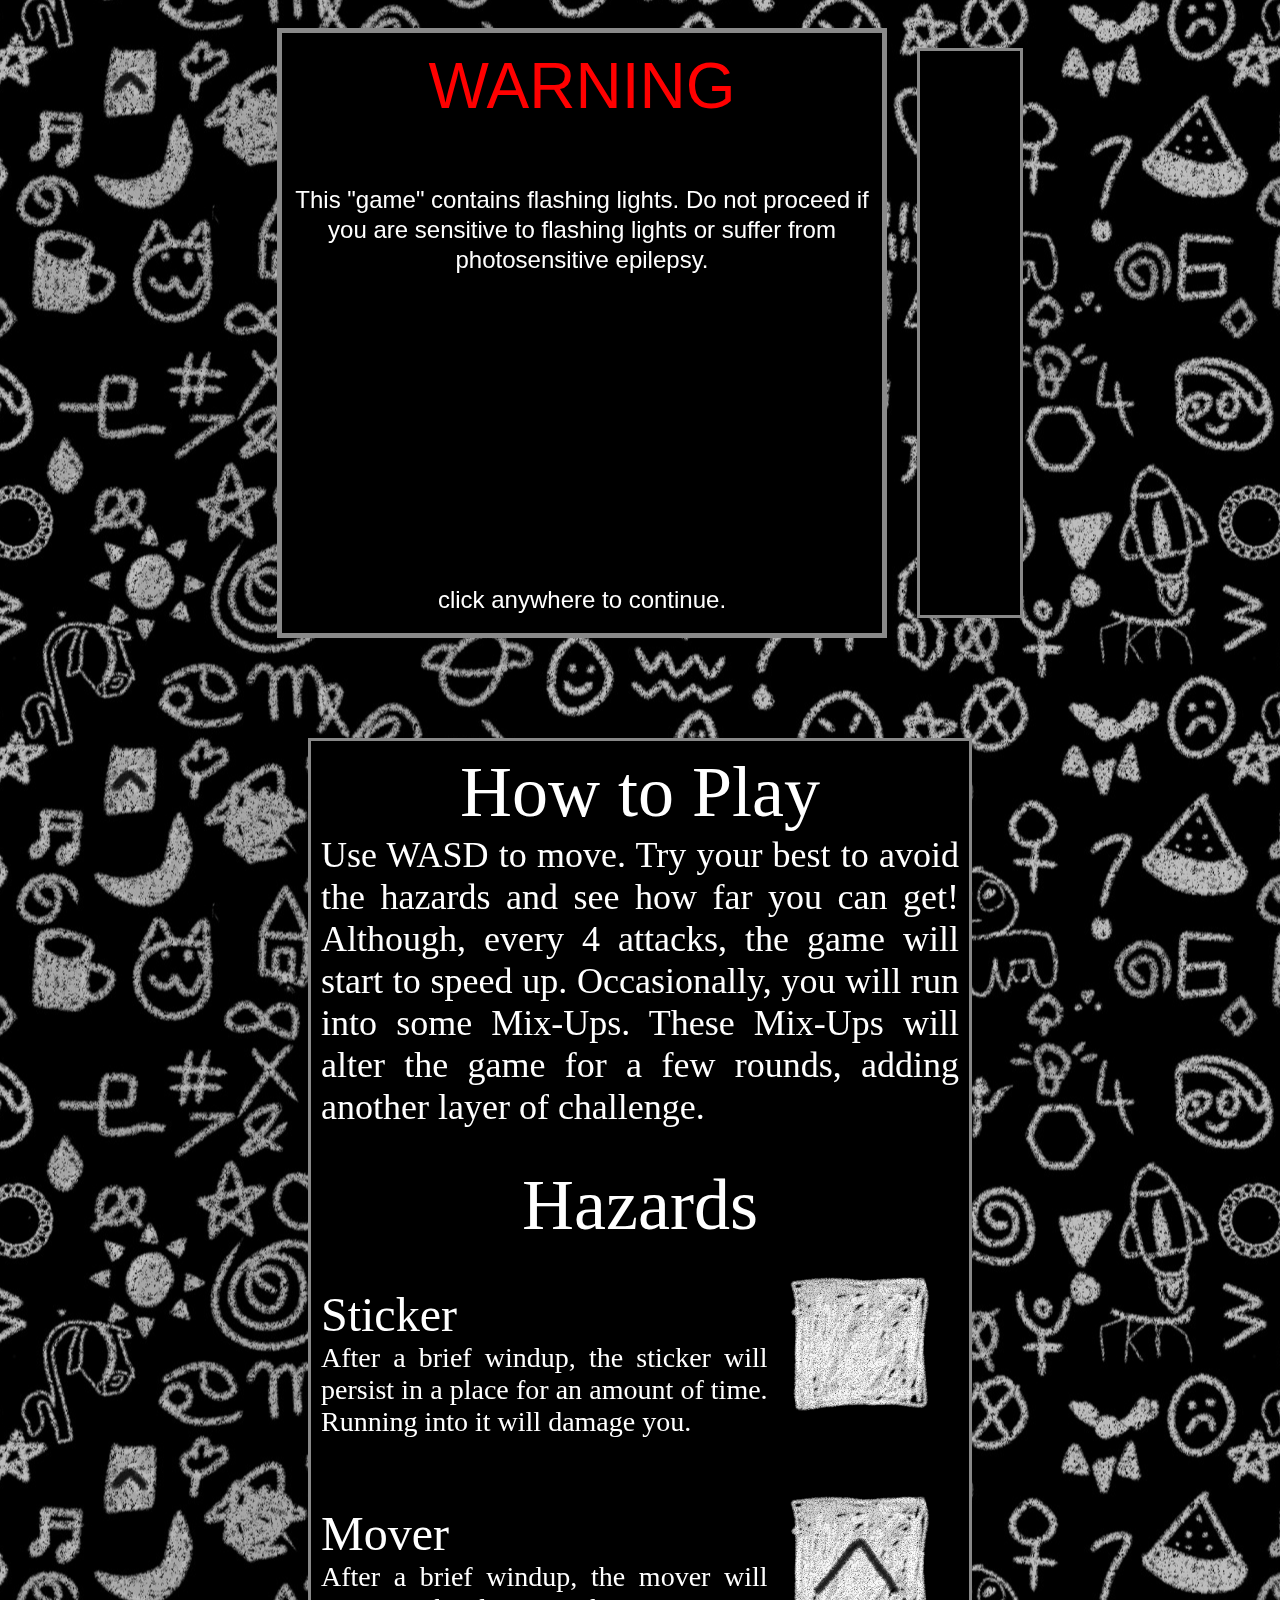
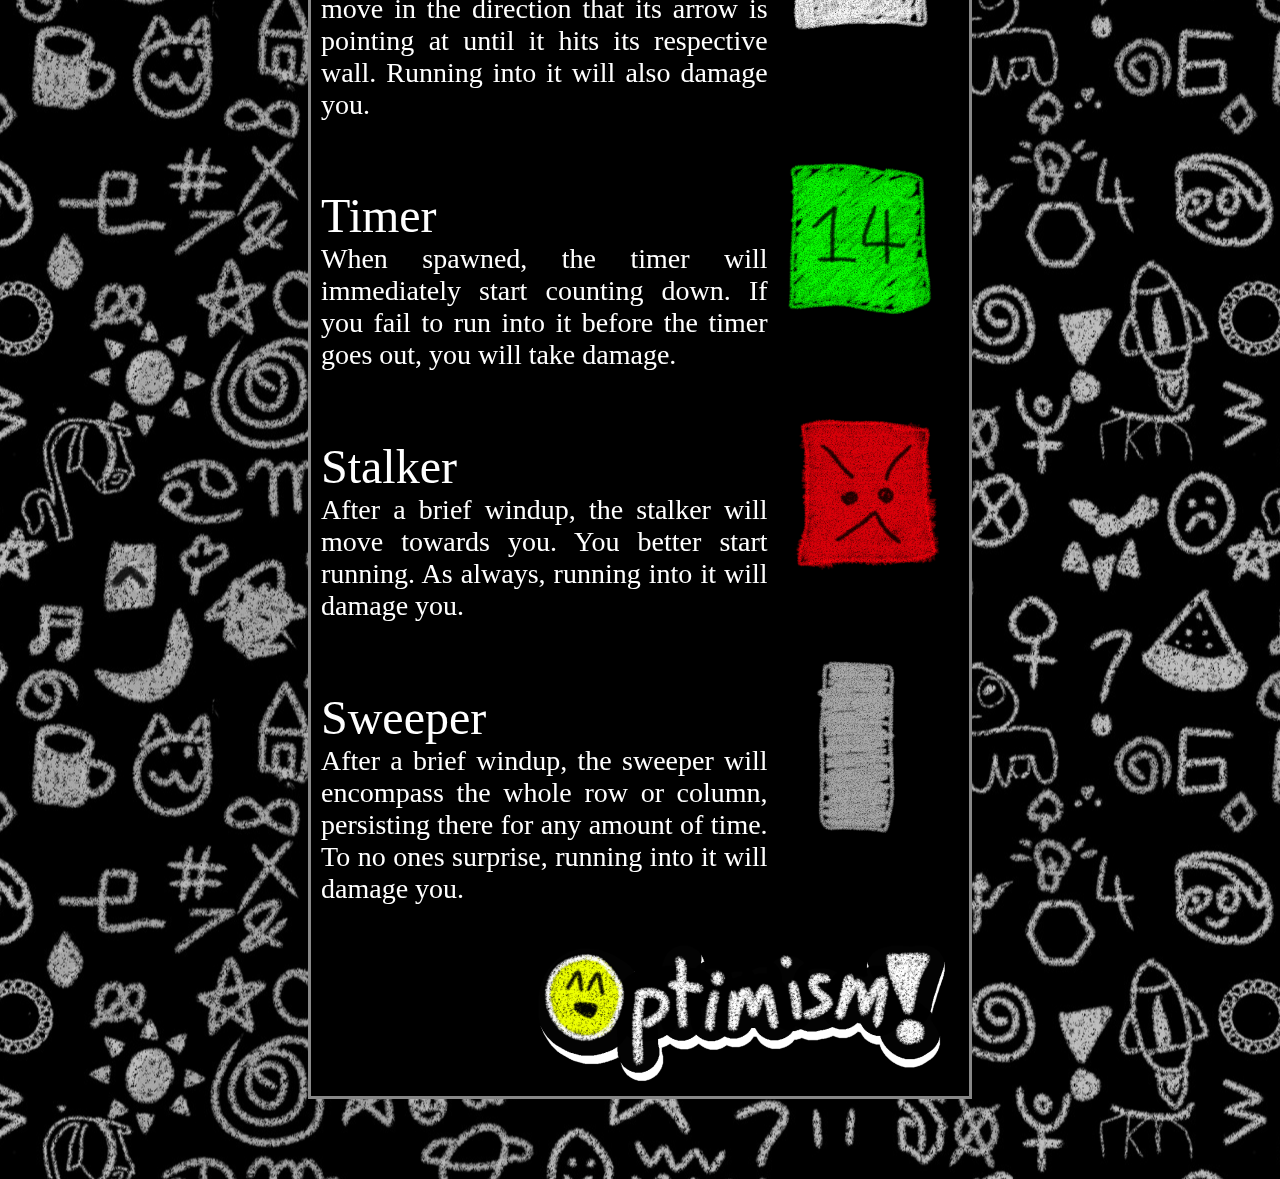
<file: index.html>
<!DOCTYPE html>
<html>
    <head>
        <link rel="stylesheet" href="styles.css">
        <meta charset="UTF+8">
        <script src="./attacks.js"></script>
        <script src="./hazards.js"></script>
        <script src="./declaration.js"></script>
        <script src="./main.js"></script>
        <link rel="icon" type="image/png" href="./assets/icon.png">
        <title>optimism.</title>
    </head>
    <body>
        <script>
            const randomX = Math.floor(Math.random() * 2000);
            const randomY = Math.floor(Math.random() * 2000);
            document.body.style.backgroundPosition = `${randomX}px`;
        </script>
        <div class="gamearea">
            <canvas id="Canvas"></canvas>
            <div id="lifecontainer" class="lives">
            </div>
        </div>
        <div id="instructions">
            <h1>How to Play</h1>
            <p id="htp">Use WASD to move. Try your best to avoid the hazards and see how far you can get! Although, every 4 attacks, the game will start to speed up. Occasionally, you will run into some Mix-Ups. These Mix-Ups will alter the game for a few rounds, adding another layer of challenge.</p>
            <h1>Hazards</h1>
            <div class="container">
                <div>
                    <h2>Sticker</h2>
                    <p>After a brief windup, the sticker will persist in a place for an amount of time. Running into it will damage you.</p>
                </div>
                <img src="./assets/info1.png" alt="Sticker">
            </div>
            <div class="container">
                <div>
                    <h2>Mover</h2>
                    <p>After a brief windup, the mover will move in the direction that its arrow is pointing at until it hits its respective wall. Running into it will also damage you.</p>
                </div>
                <img src="./assets/info2.png" alt="Mover">
            </div>
            <div class="container">
                <div>
                    <h2>Timer</h2>
                    <p>When spawned, the timer will immediately start counting down. If you fail to run into it before the timer goes out, you will take damage.</p>
                </div>
                <img src="./assets/info3.png" alt="Timer">
            </div>
            <div class="container">
                <div>
                    <h2>Stalker</h2>
                    <p>After a brief windup, the stalker will move towards you. You better start running. As always, running into it will damage you.</p>
                </div>
                <img src="./assets/info4.png" alt="Stalker">
            </div>
            <div class="container">
                <div>
                    <h2>Sweeper</h2>
                    <p>After a brief windup, the sweeper will encompass the whole row or column, persisting there for any amount of time. To no ones surprise, running into it will damage you.</p>
                </div>
                <img src="./assets/info5.png" alt="Sweeper">
            </div>
        <div id="lg"></div><img src="./assets/logo.png" alt="Optimism!" onclick="rippunish()"></div>
        </div>
    </body>
</html>
</file>
<file: styles.css>
body {
    background-color: rgba(0,0,0,.25);
    background-image: url("./assets/bg.jpg");
    background-blend-mode: multiply;
}
.gamearea{
    display: flex;
    flex-direction: row;
    justify-content: center;
    gap: 10px;
}

.lives{
    display: flex;
    flex-direction: column;
    align-items: center;
    justify-content: center;
    gap: 30px;
    margin: 40px 0px;
    width: 60px;
    background-color: rgb(0,0,0);
    border: 3px solid rgb(136, 136, 136);
    padding: 20px
}

.lives img{
    max-width: 100%;
    height: auto;
}

#Canvas {
    padding: 0;
    width: 650px;
    height: 650px;
    text-align: center;
}

#instructions{
    margin: 80px 300px;
    background-color: rgb(0,0,0);
    border: 3px solid rgb(136, 136, 136);
    padding: 10px;
}

h1{
    margin: 0;
    font: 72px Comic Sans MS;
    color: white;
    text-align: center;
}

#htp{
    font: 36px Comic Sans MS;
    color: white;
    text-wrap: initial;
    text-align: justify;
}

p{ 
    margin-top: 0px;
    font: 28px Comic Sans MS;
    color: white;
    text-wrap: initial;
    text-align: justify;
}

h2{
    margin-bottom: 0px;
    font: 48px Comic Sans MS;
    color: white;
}

.container{
    display: flex;
    justify-content: space-between;
}

.container img{
    margin: 0;
    height: 30%;
    width: 30%;
}

img{
    margin: 0px 200px;
}
</file>
